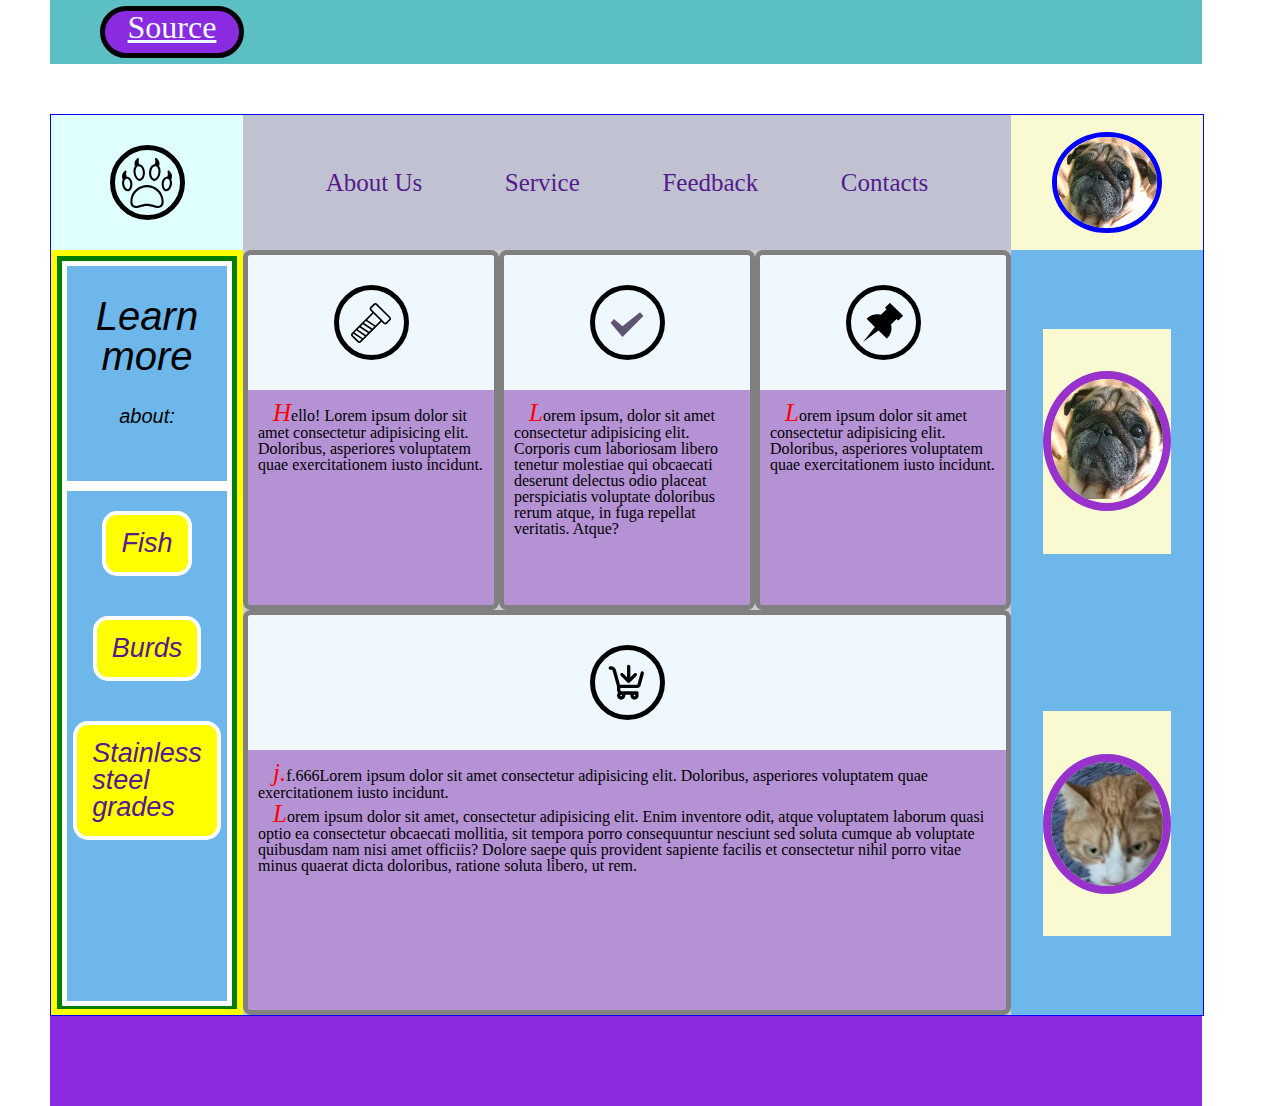
<file: index.html>
<!DOCTYPE html>
<html lang="en">
<head>
  <meta charset="UTF-8">
  <meta name="viewport" content="width=device-width, initial-scale=1.0">
  <link rel="stylesheet" href="./CSS/style.css">
  <title>Document</title>
</head>
<body>
  <div class="block__source">
    <div class="btn__source"> <a class="source" href="" target="_blank">Source</a>
    </div>
   </div>

    <div class="wrapp"> 

    <div class="header">
      <div class="logo">
        <div class="logo__place">
          <!-- <div class="logo__position"> -->
            <img src="./icons/step.svg"  width="50" alt="pic">
          <!-- </div> -->
        </div>
      </div>

      
      <!-- nav -->
       <div class="nav_img">
      <div class="nav">
       
        <ul class="nav__list">
          <li class="nav__item"><a href="">About Us</a></li>
          <li class="nav__item"><a href="">Service</a></li>
          <li class="nav__item"><a href="">Feedback</a></li>
          <li class="nav__item"><a href="">Contacts</a></li>
        </ul>
       
      </div>
      <div class="img-header"> 

        <div class="sioma">
        <img   src="./img/002_05.jpg" width="100" alt="sioma">
</div>

      </div>
    </div>
    </div>
   


     <div class="block"> 

        <div  class="block__left">
          <div class="nav__inf">
             <div class="title-left">

          
          <p class="p1">Learn more</p>
            <p class="p2">about:</p>
            </div>
            <div class="ul__list-inf">
              <div class="li__item-inf"><a href="">Fish </a>
              </div>
              <div class="li__item-inf"><a href="">Burds </a></div>
              <div class="li__item-inf"><a href="">Stainless steel grades </a></div>
            </div>
          </div>
        </div> 

       <div class="block__main"> 
          <div class="block__top"> 


           <div class="block__top-1 top">
            <div class="block__pic">
              <div class="block__pic-place">
               <div class="block__icon">
              
              <img src="./icons/bolt-icon.svg" width="40" alt="pic">
         </div>
         </div>
            </div>
            <div class="block__text">
              <div class="block__text-format">
              Hello! Lorem ipsum dolor sit amet consectetur adipisicing elit. Doloribus, asperiores voluptatem quae exercitationem iusto incidunt.
              </div>
            </div>
            </div>


            <div class="block__top-2 top">
              <div class="block__pic">
                <div class="block__pic-place">
                 <div class="block__icon">
                
                <img src="./icons/li.svg" width="40" alt="pic">
           </div>
           </div>
              </div>
              <div class="block__text">
                <div class="block__text-format">
                  Lorem ipsum, dolor sit amet consectetur adipisicing elit. Corporis cum laboriosam libero tenetur molestiae qui obcaecati deserunt delectus odio placeat perspiciatis voluptate doloribus rerum atque, in fuga repellat veritatis. Atque?
                  </div>
              </div>
              </div>

              <div class="block__top-3 top">
                <div class="block__pic">
                  <div class="block__pic-place">
                   <div class="block__icon">
                  
                  <img src="./icons/pin-icon.svg" width="40" alt="pic">
             </div>
             </div>
                </div>
                <div class="block__text">
                  <div class="block__text-format">
                    Lorem ipsum dolor sit amet consectetur adipisicing elit. Doloribus, asperiores voluptatem quae exercitationem iusto incidunt.
                    </div>
                </div>
             </div> 
             </div>
      <div class="block__bottom">
        <div class="block__bottom bottom">
          <div class="block__pic">
            <div class="block__pic-place">
             <div class="block__icon">
            
            <img src="./icons/add-to-cart-svgrepo-com.svg" width="40" alt="pic">
       </div>
       </div>
          </div>
          <div class="block__text">
            <div class="block__text-format">
              j.f.666Lorem ipsum dolor sit amet consectetur adipisicing elit. Doloribus, asperiores voluptatem quae exercitationem iusto incidunt. 
              <p>Lorem ipsum dolor sit amet, consectetur adipisicing elit. Enim inventore odit, atque voluptatem laborum quasi optio ea consectetur obcaecati mollitia, sit tempora porro consequuntur nesciunt sed soluta cumque ab voluptate quibusdam nam nisi amet officiis? Dolore saepe quis provident sapiente facilis et consectetur nihil porro vitae minus quaerat dicta doloribus, ratione soluta libero, ut rem.</p>
              </div>
          </div>
       </div> 
      </div>
      </div> 
      <div class="block__right"> 
        <div class="block__side-right">
          <div class="block__img">
            <img  src="./img/002_05.jpg" width="130" alt="pick">
          </div>

        </div>
        
        <div class="block__side-right">
          <div class="block__img">
            <img class="photo_one" src="./img/red_cat.jpg" width="350" alt="pick">
          </div>
        </div>
      </div> 
      </div>


       
   
   
    </div>
 <div class="footer">
      
        </div>


   </div>
  </div>
</body>
</html>
</file>
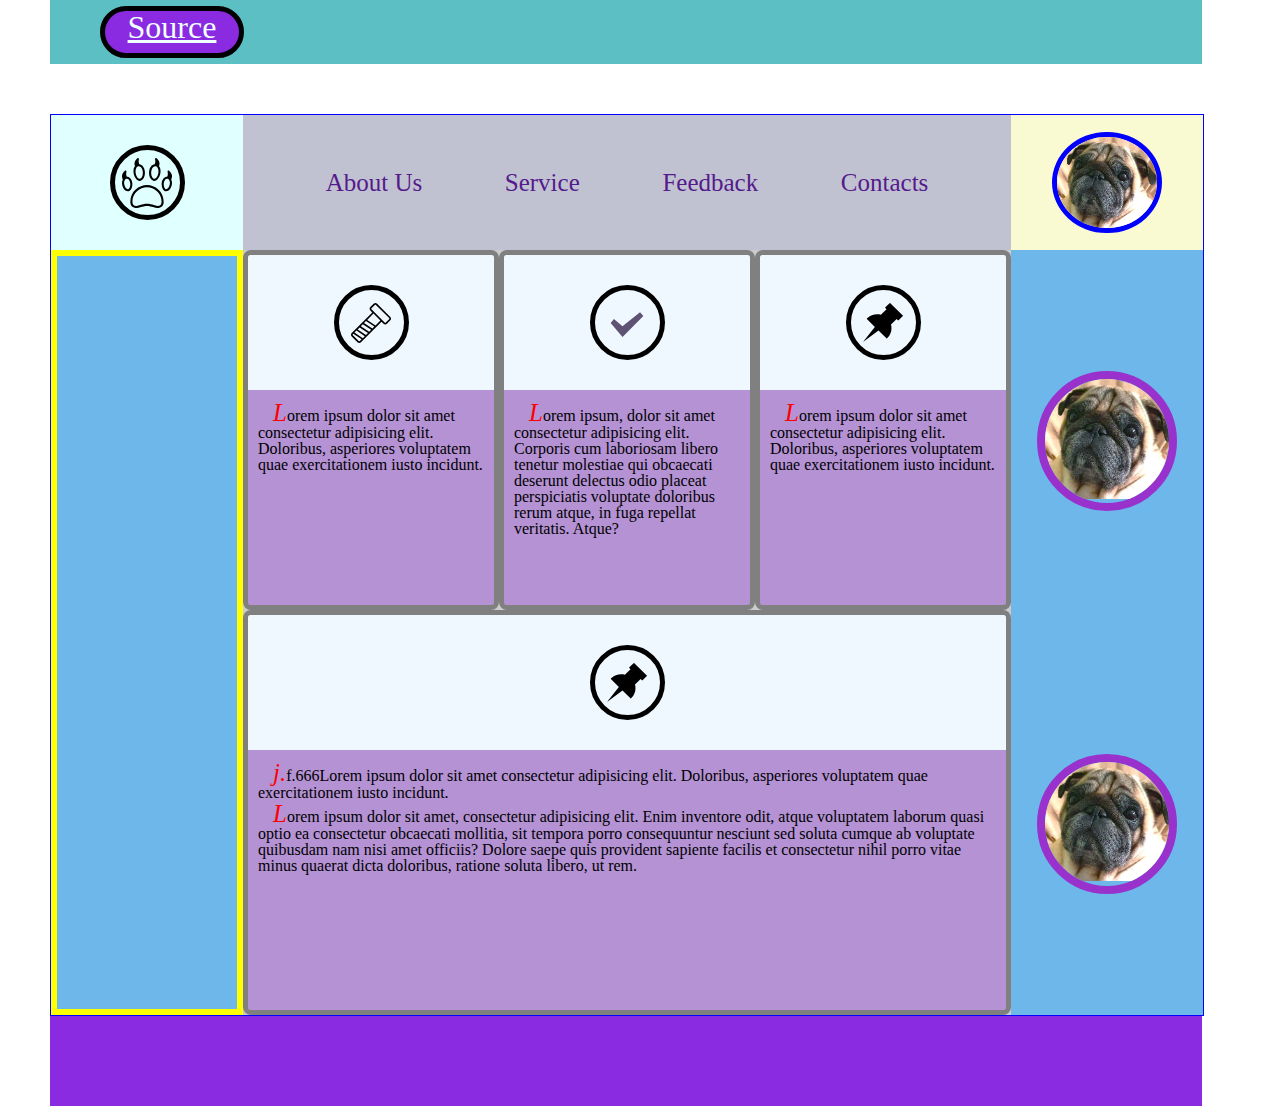
<file: begin.html>
<!DOCTYPE html>
<html lang="en">
<head>
  <meta charset="UTF-8">
  <meta name="viewport" content="width=device-width, initial-scale=1.0">
  <link rel="stylesheet" href="./CSS/style.css">
  <title>Document</title>
</head>
<body>
  <div class="block__source">
    <div class="btn__source"> <a class="source" href="" target="_blank">Source</a>
    </div>
   </div>

    <div class="wrapp"> 

    <div class="header">
      <div class="logo">
        <div class="logo__place">
          <!-- <div class="logo__position"> -->
            <img src="./icons/step.svg"  width="50" alt="pic">
          <!-- </div> -->
        </div>
      </div>

      
      <!-- nav -->
       <div class="nav_img">
      <div class="nav">
       
        <ul class="nav__list">
          <li class="nav__item"><a href="">About Us</a></li>
          <li class="nav__item"><a href="">Service</a></li>
          <li class="nav__item"><a href="">Feedback</a></li>
          <li class="nav__item"><a href="">Contacts</a></li>
        </ul>
       
      </div>
      <div class="img-header"> 

        <div class="sioma">
        <img   src="./img/002_05.jpg" width="100" alt="sioma">
</div>

      </div>
    </div>
    </div>
   


     <div class="block"> 
        <div  class="block__left"></div> 

       <div class="block__main"> 
          <div class="block__top"> 


           <div class="block__top-1 top">
            <div class="block__pic">
              <div class="block__pic-place">
               <div class="block__icon">
              
              <img src="./icons/bolt-icon.svg" width="40" alt="pic">
         </div>
         </div>
            </div>
            <div class="block__text">
              <div class="block__text-format">
              Lorem ipsum dolor sit amet consectetur adipisicing elit. Doloribus, asperiores voluptatem quae exercitationem iusto incidunt.
              </div>
            </div>
            </div>


            <div class="block__top-2 top">
              <div class="block__pic">
                <div class="block__pic-place">
                 <div class="block__icon">
                
                <img src="./icons/li.svg" width="40" alt="pic">
           </div>
           </div>
              </div>
              <div class="block__text">
                <div class="block__text-format">
                  Lorem ipsum, dolor sit amet consectetur adipisicing elit. Corporis cum laboriosam libero tenetur molestiae qui obcaecati deserunt delectus odio placeat perspiciatis voluptate doloribus rerum atque, in fuga repellat veritatis. Atque?
                  </div>
              </div>
              </div>

              <div class="block__top-3 top">
                <div class="block__pic">
                  <div class="block__pic-place">
                   <div class="block__icon">
                  
                  <img src="./icons/pin-icon.svg" width="40" alt="pic">
             </div>
             </div>
                </div>
                <div class="block__text">
                  <div class="block__text-format">
                    Lorem ipsum dolor sit amet consectetur adipisicing elit. Doloribus, asperiores voluptatem quae exercitationem iusto incidunt.
                    </div>
                </div>
             </div> 
             </div>
      <div class="block__bottom">
        <div class="block__bottom bottom">
          <div class="block__pic">
            <div class="block__pic-place">
             <div class="block__icon">
            
            <img src="./icons/pin-icon.svg" width="40" alt="pic">
       </div>
       </div>
          </div>
          <div class="block__text">
            <div class="block__text-format">
              j.f.666Lorem ipsum dolor sit amet consectetur adipisicing elit. Doloribus, asperiores voluptatem quae exercitationem iusto incidunt. 
              <p>Lorem ipsum dolor sit amet, consectetur adipisicing elit. Enim inventore odit, atque voluptatem laborum quasi optio ea consectetur obcaecati mollitia, sit tempora porro consequuntur nesciunt sed soluta cumque ab voluptate quibusdam nam nisi amet officiis? Dolore saepe quis provident sapiente facilis et consectetur nihil porro vitae minus quaerat dicta doloribus, ratione soluta libero, ut rem.</p>
              </div>
          </div>
       </div> 
      </div>
      </div> 
      <div class="block__right"> 
        <div class="block__side">
          <div class="block__img">
            <img src="./img/002_05.jpg" width="130" alt="pick">
          </div>

        </div>
        
        <div class="block__side">
          <div class="block__img">
            <img src="./img/002_05.jpg" width="130" alt="pick">
          </div>
        </div>
      </div> 
      </div>


       
   
   
    </div>
 <div class="footer">
      
        </div>


   </div>
  </div>
</body>
</html>
</file>
<file: CSS/style.css>
@import "source.css";
@import "begin.css";

h1{
  margin: 30px;
  font-size: 70px;
  font-family: 'Gill Sans', 'Gill Sans MT', Calibri, 'Trebuchet MS', sans-serif;
}

h2{
  margin: 30px;
  font-size: 40px;
  font-family:  Geneva, Verdana, sans-serif;
  font-style: italic;

}

.wrapp{
  box-sizing:content-box ;
  width: 90vw;
  
  height: 100vh;
  background: lightblue;
  border:01px solid blue;
  margin-left: 50px;

}

.header{
  display: flex;
  width: 90vw;
  height: 15vh;
  background:#cccfff;
}

/*LOGO*/
.logo{
  background: lightcyan;
  width: 15vw;
  height: 100%;
  display: flex;
  align-items: center;
  justify-content: center;
}


.logo__place{
  width: 75px;
  height: 75px;
  border: 5px solid black;
  display: flex;
  justify-content: center;
  align-items: center;
  margin-left: 0;
  border-radius:50% ;
  
}
.nav_img {
  display: flex;
  width: 75vw;
  height: 100%;
  border: 0px solid grey;
} 

/*nav*/

 .nav{
  width: 60vw;
  height: 100%;
  background-color: rgba(176, 176, 141, 0.4);
  border:0px solid blue;
}
   

 
  .nav__list{ 
  display: flex;
 
justify-content: space-evenly;
align-items: center; 
width: 100%;
height: 100%;
   margin-left: 0px;
   margin-right: 0px;
   border: 0px solid #00f;
   margin-top:0px; 
}


.nav__item{
  font-size: 25px;
  
}

.img-header{
  width: 15vw;
  height:15vh;
  border: px solid red;
 background-color: lightgoldenrodyellow;
 /* position: relative; */
 display: flex;
 justify-content: center;
 align-items: center;
 
}

.sioma{
  
  border: 5px solid blue;
  border-radius: 50%;
  overflow: hidden;
  /* display: flex;
 justify-content: center;
 align-items: center; */

}

.block {
  display: flex;
  width: 90vw;
  border: 0px solid #000;
}

.block__left, .block__right{

background: rgb(109, 183, 234);
}

.block__left, .block__right {
  width: 15vw;
  height: 85vh;
  
}

.block__left{
  display: flex;
flex-direction: column;
align-items: center;
justify-content: space-between;
border: 6px solid yellow;
}

 .nav__inf {
  width: 100%;
  height: 85vh;
  
    margin: 0px;
    font-size: 40px;
    font-family:  Geneva, Verdana, sans-serif;
    font-style: italic;
   
   border: 5px solid green;
   
  }

  .title-left{
    width: 100%;
    height: 25vh;
    margin: 0px 20px 0px 0px;
    background-color:transparent;border: 5px solid #fff;
    
  }

  .ul__list-inf {
   
    display: flex;
    flex-direction: column;
    align-items: center;
    background-color:transparent;
    border: 5px solid #fff;
    height: 70%;
    
    
  
  }

  .li__item-inf{
    background-color:#ff0;
    border: 4px solid white;
    border-radius: 15px;
    padding: 15px;
    
  }
   
 
  
  .p1{
    text-align: center;
    margin: 30px 5px;
  }
  
  
  .p2{
    font-size: 20px;
    text-align: center;
    margin-bottom: 20px;
  } 
   .li__item-inf {
    margin: 20px;
    font-size: 3cqh;
    font-family:  Geneva, Verdana, sans-serif;
    font-style: italic;
  }
  


.block__main {
  width: 60vw;
  height: 85vh;
  background: rgb(229, 233, 134);
  border: 0px solid blue;
  display: flex;
   flex-direction: column; 
  justify-content: space-around;
  row-gap:0px;
  
}
 .block__right {
 
  border:0px solid #fff;
display: flex;
flex-direction: column;
align-items: center;
justify-content: space-around;
} 

.block__side-right{
  width: 10vw;
  height: 25vh;
  background-color: lightgoldenrodyellow;
  display: flex;
  justify-content: center;
  align-items: center;
}

.block__img{
  width: 140px;
  height: 140px;
  border: 8px solid darkorchid;
  border-radius: 50%;
  overflow: hidden;
  padding-right: 15px;;
}

.photo_one{
  padding-top: 0px;
  padding-bottom: 10px;
  padding-right:200px;
}

 .footer{
  width: 90vw;
  height: 9vh;
  background-color: blueviolet;
  margin-left: 50px;
  border: 0px solid blue;
  box-sizing: content-box;
} 






  .block__top{
    background: #ccc;
border: 0px solid black;
    width: 60vw;
    height: 40vh;
     display: flex;
   justify-content: space-between;
   align-items: center;
   flex-wrap: nowrap;
   
  }
  
.block__bottom{
  
  height: 55%;
  background: #ccc;
}

  .top{
    display: flex;
    flex-direction: column;
    margin: 0px;
    width: 20vw;
    
    height: 40vh;
    border: 5px solid grey;
    border-radius: 8px;
    flex-grow: 1;
    
    overflow: hidden;
    

  }
  .bottom{
    display: flex;
    flex-direction: column;
    margin: 0px  0px;
    /* margin-right: 13px; */

    width: 100%;
    height: 100%;
    border: 5px solid grey;
    border-radius: 8px;
    flex-grow: 1;
    box-sizing:border-box;
    overflow: hidden;
    margin-bottom: 0px;

  }

.block__pic{
  background-color: aliceblue;
  min-height: 15vh;
 display: flex;
 justify-content: center;
 align-items: center;

}

 .block__pic-place{
 width: 75px;
 height: 75px;
 border: 5px solid black;
 border-radius: 50%;
 display: flex;
 justify-content: center;
 align-items: center;


 }

.block__text{
  background-color: rgba(137, 43, 226, 0.356);
  height: 100%;
}

.block__text-format{
  margin: 10px;
}

.block__text-format::first-letter{
  margin-left: 15px;
  font-size: 25px;
  color: red;
  font-style: italic;
}

.item_side{
  width: 99%;
  height: 40vh;
  margin: 5px;
  background-color: #00f;
  box-sizing: border-box;
}
 .footer{
  width: 90vw;
  height: 10vh;
  background-color: blueviolet;
} 

.block__text-format>p::first-letter{
  margin-left: 15px;
  font-size: 25px;
  color: red;
  font-style: italic;

}

.paragraph::first-letter{
  margin-left: 15px;
  font-size: 25px;
  color:green;
  font-style: italic;

}
</file>
